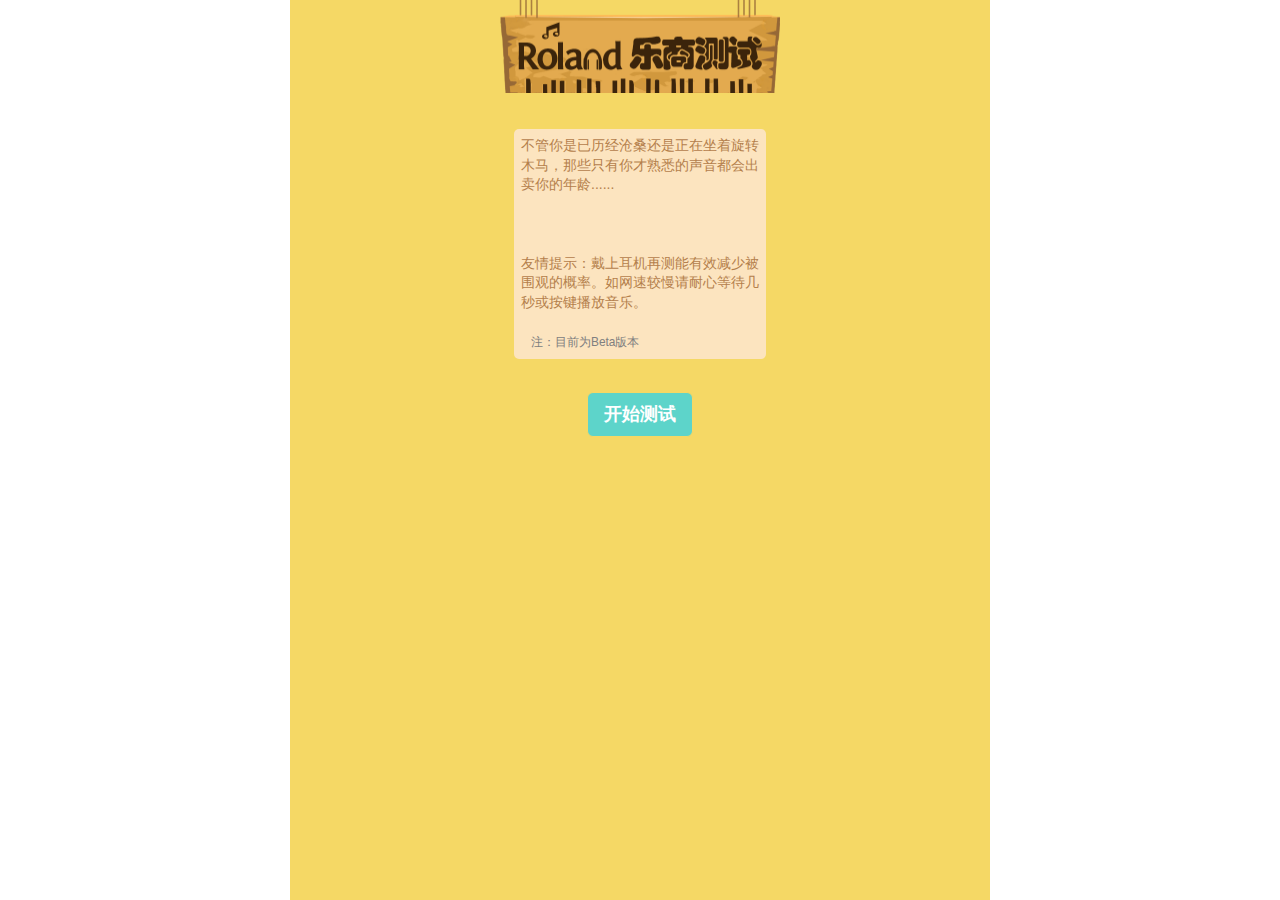
<file: index.html>
﻿<!DOCTYPE HTML>
<html lang="en">
<head>
	<meta charset="utf-8">
	<meta name="author" content="Vivians Team">
	<meta http-equiv="Cache-Control" content="no-transform">
	<meta name="keywords" content="Roland, RolandMusic, 乐商, 音商, 测试">
	<meta name="viewport" content="width=device-width, initial-scale=1, user-scalable=no">
	<link rel="shortcut icon" type="image/png" href="images/fav.png"/>
	<title>测测你的音乐年龄</title>
	<link rel="stylesheet" href="bootstrap.min.css">
	<link rel="stylesheet" href="main.css">
	<script type="text/javascript" src="js/jquery-1.10.1.min.js"></script>
	<script type="text/javascript" src="js/fastclick.js"></script>
</head>
<body class="bounceInDown animated noHover">
    <div style="margin:0 auto;display:none;">
    <img src="images/share_img.png"/></div>
	<div id="start">
		<div id="welcome">
			<h3 class="logo bounceInDown animatedDelayed"></h3>
			<p class="prologue bounceInDown animatedDelayed2">不管你是已历经沧桑还是正在坐着旋转木马，那些只有你才熟悉的声音都会出卖你的年龄......<br><br><br><br>友情提示：戴上耳机再测能有效减少被围观的概率。如网速较慢请耐心等待几秒或按键播放音乐。<br><br><small>注：目前为Beta版本</small></p>
			<center><button class="btn btn-lg btn-success animatedDelayed3 fadeInUp" id="start_btn">开始测试</button></center>
		</div>

		<!--Questions-->
		<div class="questions">
			<center>
				<div class="questionDes"></div>
				<div class="centerChoice">
					<button data-choice="A" id="choiceA" class="choice"></button><br>
					<button data-choice="B" id="choiceB" class="choice"></button><br>
					<button data-choice="C" id="choiceC" class="choice"></button>
				</div>
			</center>
		</div>
	</div>



	<script type="text/javascript" src="js/script.js"></script>
</body>
<script type="text/javascript">
	$(document).ready(function() {
		function setHeight() {
			windowHeight = $(window).innerHeight();
			$('#start').css('min-height', windowHeight);
		};
		setHeight();
		
		$(window).resize(function() {
			setHeight();
		});
	});
</script>
</html>
</file>
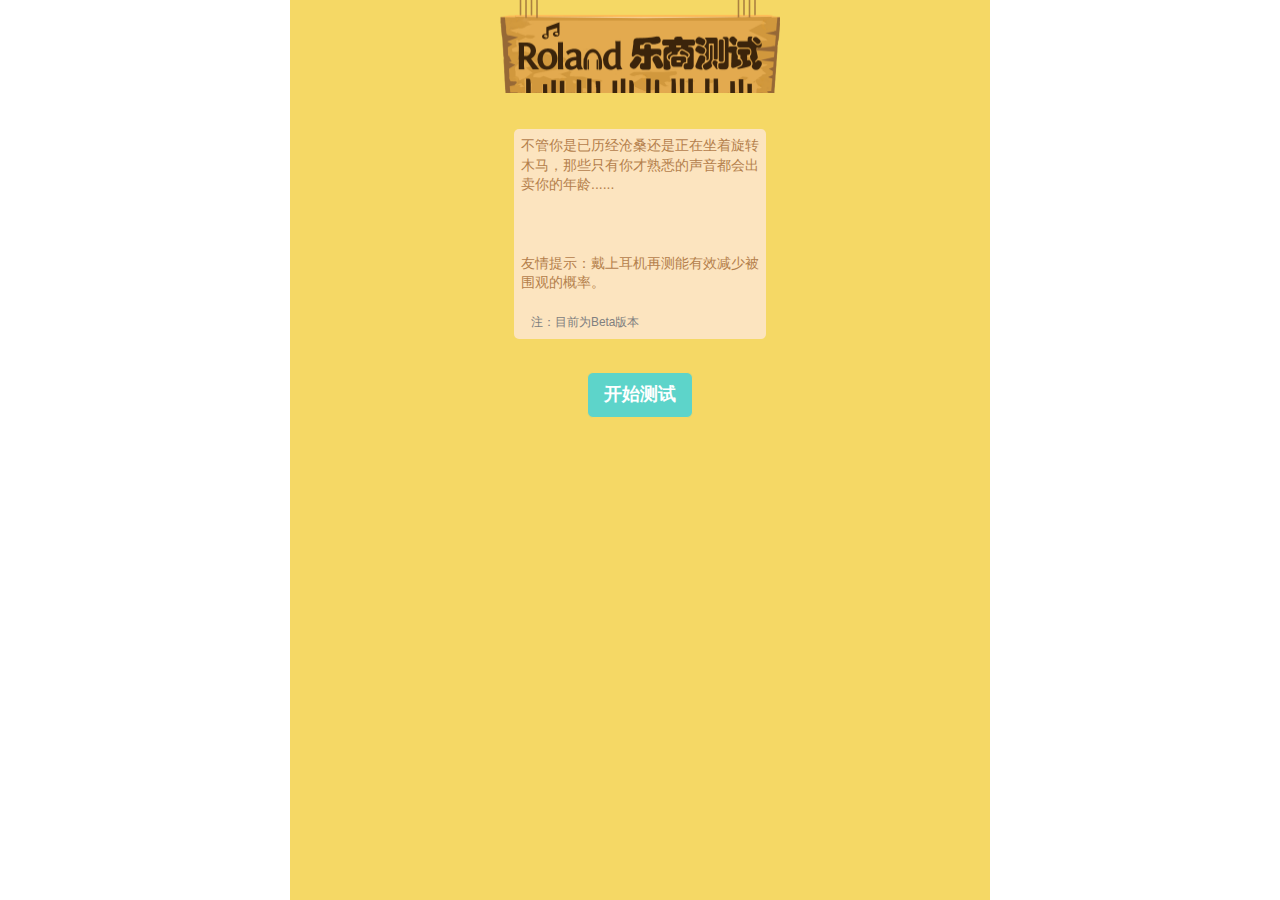
<file: test.html>
﻿<!DOCTYPE HTML>
<html lang="en">
<head>
	<meta charset="utf-8">
	<meta name="author" content="Vivians Team">
	<meta http-equiv="Cache-Control" content="no-transform">
	<meta name="keywords" content="Roland, RolandMusic, 乐商, 音商, 测试">
	<meta name="viewport" content="width=device-width, initial-scale=1, user-scalable=no">
	<link rel="shortcut icon" type="image/png" href="images/fav.png"/>
	<title>测测你的音乐年龄</title>
	<link rel="stylesheet" href="bootstrap.min.css">
	<link rel="stylesheet" href="main.css">
	<script type="text/javascript" src="js/jquery-1.10.1.min.js"></script>
	<script type="text/javascript" src="js/fastclick.js"></script>
</head>
<body class="bounceInDown animated noHover">
    <div style="margin:0 auto;display:none;">
    <img src="images/share_img.png"/></div>
	<div id="start">
		<div id="welcome">
			<h3 class="logo bounceInDown animatedDelayed"></h3>
			<p class="prologue bounceInDown animatedDelayed2">不管你是已历经沧桑还是正在坐着旋转木马，那些只有你才熟悉的声音都会出卖你的年龄......<br><br><br><br>友情提示：戴上耳机再测能有效减少被围观的概率。<br><br><small>注：目前为Beta版本</small></p>
			<center><button class="btn btn-lg btn-success animatedDelayed3 fadeInUp" id="start_btn">开始测试</button></center>
		</div>

		<!--Questions-->
		<div class="questions">
			<center>
				<div class="questionDes"></div>
				<div class="centerChoice">
					<button data-choice="A" id="choiceA" class="choice"></button><br>
					<button data-choice="B" id="choiceB" class="choice"></button><br>
					<button data-choice="C" id="choiceC" class="choice"></button>
				</div>
			</center>
		</div>
	</div>



	<script type="text/javascript" src="js/script.js"></script>
</body>
<script type="text/javascript">
	$(document).ready(function() {
		function setHeight() {
			windowHeight = $(window).innerHeight();
			$('#start').css('min-height', windowHeight);
		};
		setHeight();
		
		$(window).resize(function() {
			setHeight();
		});
	});
</script>
</html>
</file>
<file: main.css>
/* copyright 2015 */
/* authored by Maxim Xu with the help of Animated.css  */

body {
  background-color:  #fff;
  margin: 0;
  padding: 0;
  height: 100%;
  overflow: hidden;
-webkit-user-select: none;
-webkit-touch-callout: none;    
}
p {
  margin:0;
}
body div#start {
  margin:0 auto;
  border-left: 3px solid #F5D865;
  border-right: 3px solid #F5D865;
  background-color: #F5D865;
  max-width: 50em;
  min-width: 320px;
  max-height: 1440px;
  padding: 1em 2em 3em 2em;
}
a {
	color: green;
}
.addi{
  color: brown;
}
p {
  font-size: 105%;
}
small {
  color:grey;
  margin-left: 10px;
}
.des {
  font-family: microsoft yahei, geneva;
  color: rgb(129, 129, 129);
}
img.img-responsive {
  margin-left: -.5em;
}
.img-responsive {
  max-width: 105%;
}
h3 {
  font-family:Merriweather, segoe ui, Geneva, georgia;
  font-weight:bold;
  text-align:center;
  opacity: 100%;
}
h5 {
  font-family:Times New Roman, sans-serif;
  color:brown;
}
h6 {
  font-size: 100%;
  text-align:center;
  opacity:.75;
}
.center {
  margin: 0 auto;
  float: none;
  text-align: center;
}
.centerChoice {
  margin: 25px auto;
  float: none;
  text-align: center;
}
.logo {
    height: 113px;
    background-size: 280px 96px;
    background-position: center;
    background-repeat: no-repeat;
    background-image: url(images/logo2.png);
    margin-top: -26px;
}
@media only screen 
  and (min-device-width: 320px) 
  and (max-device-width: 568px)
  and (-webkit-min-device-pixel-ratio: 2) {
.logo {
  height: 107px;
  background-size: 256px 87px;
  background-image: url(images/logo2.png);
}
}
.prologue {
    margin: 2em auto;
    padding: .5em;
    width: 18em;
    color: #b4804c;
    font-size: 14px;
    line-height: 1.4;
    border-radius: 5px;
    background-color: #FCE4BF;
}
.comment {
    font-weight: bold;
}
.statement {
    font-weight: 500;
    font-size: 15px;
    color: brown;
}
button#start_btn {
  color: 
  font-family: Microsoft Yahei;
  font-weight: bold;
  margin: 5px auto auto;
  border-color: #F5D865;
  background-color: #5DD4CA;
}
.questions {
  visibility: hidden;
  margin: 10px auto;
}
.questionDes {
    padding-top: 25px;
    padding-left: 12px;
    padding-right: 12px;
    z-index:-10;
    height: 99px;
    width: 16em;
    margin: 0 auto;
    font-size: 16px;
    line-height: 19px;
    color: #464646;
    border-radius: 5px;
    background-color: #FFE79E;
}
.choice {
    position: relative;
    margin: 12px auto;
    margin-left: 11px;
    padding-right: 17px;
    padding-left: 25px;
    width: 233px;
    height: 55px;
    color: #694123;
    border-radius: 11px;
    background-color: #FFEBD0;
    text-align: left;
    font-size: 15px;
    border-color: #F5D865;
    box-shadow: none;
}
body.noHover .choice:hover {
  background-color: #FE961E;
  font-weight: bold;
  color: #fff;    
}
#choiceA::before {
  content: "A";
  display: inline-block;
  font-size: 1.2em;
  font-weight: bold;
  text-align: center;
  color: #fff;
  background: #FAABC2;
  border: none;
  border-radius: 50%;
  padding: 9px;
  position: absolute;
  top: 5px;
  left: -26px;
  width: 42px;
  height: 43px;
  opacity: .9;
}
#choiceB::before {
  content: "B";
  display: inline-block;
  font-size: 1.2em;
  font-weight: bold;
  text-align: center;
  color: #fff;
  background: #FAABC2;
  border: none;
  border-radius: 50%;
  padding: 9px;
  position: absolute;
  top: 5px;
  left: -26px;
  width: 42px;
  height: 42px;
  opacity: .9;
}
#choiceC::before {
  content: "C";
  display: inline-block;
  font-size: 1.2em;
  font-weight: bold;
  text-align: center;
  color: #fff;
  background: #FAABC2;
  border: none;
  border-radius: 50%;
  padding: 9px;
  position: absolute;
  top: 5px;
  left: -26px;
  width: 42px;
  height: 43px;
  opacity: .9;
}
.btn-info {
   border-color: #FFE79E; 
   opacity: .75;
   margin-top: 6px;
   background-color: #5DD4CA;
}
.glyphicon-music {
    color: rgb(244, 48, 82);
    opacity: .7;
    top: 7px;
}
#dead_layer {
   background-color: #2B1C35;
   width: 100%;
   height: 100%;
   position: absolute;
   top: 0;
   left: 0;
   z-index: 1000;
}
#ending {
   z-index:2000;background-color: #2B1C35;width: 18em;position: absolute;top: 0;left: 0;right: 0;  margin: 48px auto auto;
}
#finalScore {
   font-size: 3em;
   font-weight: 500;
   color: rgb(158, 24, 151);
}
#restart {
  background-color: #afe379;
  width: 100%;
  border-radius: 3px;
  font-weight: bold;
  color: #fff;
}
#share {
  background-color: #EF9A50;
  width: 100%;
  border-radius: 3px;
  font-weight: bold;
  margin-top: 2em;
  color: #fff;
}
#story {
  background-color: #65d4e8;
  width: 100%;
  border-radius: 3px;
  font-weight: bold;
  margin-top: 2em;
}
.imgDes {
  text-align: center;
  font-size: 11px;
  color: grey;
}
#progressbar {
      background-color: #FFEBD0;
      border-radius: 13px; 
      padding: 3px;
      opacity: .7;
}    
#progressbar > div {
       background-color: #b8e986;
       width: 0%; /* Adjust with JavaScript */
       height: 20px;
       border-radius: 8px; 
       -webkit-transition:300ms ease;
       -moz-transition:300ms ease;
       -o-transition:300ms ease;
       -ms-transition:300ms ease;
       transition:300ms ease;
       text-align: center;
}
#pg {
  display: inline-block;
  position: absolute;
  width: 100%;
  left: 0;
}
.roland {
  background-color: #f58220;
  margin-bottom: 40px;
  margin-top: -45px;
}
#mask {
  left: 0px; top: 0px; width: 100%; height: 100%; display: none; position: fixed; z-index: 999; background-color: rgba(0, 0, 0, 0.5);
}

/* Animations */
.animatedSlow{-webkit-animation-duration:2s;animation-duration:2s;-webkit-animation-fill-mode:both;animation-fill-mode:both}
.animatedFast{-webkit-animation-duration:.35s;animation-duration:.35s;-webkit-animation-fill-mode:both;animation-fill-mode:both}
.animated{-webkit-animation-duration:1s;animation-duration:1s;-webkit-animation-fill-mode:both;animation-fill-mode:both}
.animatedDelayed{-webkit-animation-duration:1s;animation-duration:1s;-webkit-animation-fill-mode:both;animation-fill-mode:both;-webkit-animation-delay:.5s;animation-delay:.5s;}
.animatedDelayed2{-webkit-animation-duration:1s;animation-duration:1s;-webkit-animation-fill-mode:both;animation-fill-mode:both;-webkit-animation-delay:1s;animation-delay:1s;}
.animatedDelayed3{-webkit-animation-duration:1s;animation-duration:1s;-webkit-animation-fill-mode:both;animation-fill-mode:both;-webkit-animation-delay:1.75s;animation-delay:1.75s;}
@-webkit-keyframes bounceInDown{0%,100%,60%,75%,90%{-webkit-transition-timing-function:cubic-bezier(0.215,.61,.355,1);transition-timing-function:cubic-bezier(0.215,.61,.355,1)}0%{opacity:0;-webkit-transform:translate3d(0,-3000px,0);transform:translate3d(0,-3000px,0)}60%{opacity:1;-webkit-transform:translate3d(0,25px,0);transform:translate3d(0,25px,0)}75%{-webkit-transform:translate3d(0,-10px,0);transform:translate3d(0,-10px,0)}90%{-webkit-transform:translate3d(0,5px,0);transform:translate3d(0,5px,0)}100%{-webkit-transform:none;transform:none}}
@keyframes bounceInDown{0%,100%,60%,75%,90%{-webkit-transition-timing-function:cubic-bezier(0.215,.61,.355,1);transition-timing-function:cubic-bezier(0.215,.61,.355,1)}0%{opacity:0;-webkit-transform:translate3d(0,-3000px,0);-ms-transform:translate3d(0,-3000px,0);transform:translate3d(0,-3000px,0)}60%{opacity:1;-webkit-transform:translate3d(0,25px,0);-ms-transform:translate3d(0,25px,0);transform:translate3d(0,25px,0)}75%{-webkit-transform:translate3d(0,-10px,0);-ms-transform:translate3d(0,-10px,0);transform:translate3d(0,-10px,0)}90%{-webkit-transform:translate3d(0,5px,0);-ms-transform:translate3d(0,5px,0);transform:translate3d(0,5px,0)}100%{-webkit-transform:none;-ms-transform:none;transform:none}}
.bounceInDown{-webkit-animation-name:bounceInDown;animation-name:bounceInDown}
@-webkit-keyframes tada{0%{-webkit-transform:scale3d(1,1,1);transform:scale3d(1,1,1)}10%,20%{-webkit-transform:scale3d(.9,.9,.9) rotate3d(0,0,1,-3deg);transform:scale3d(.9,.9,.9) rotate3d(0,0,1,-3deg)}30%,50%,70%,90%{-webkit-transform:scale3d(1.1,1.1,1.1) rotate3d(0,0,1,3deg);transform:scale3d(1.1,1.1,1.1) rotate3d(0,0,1,3deg)}40%,60%,80%{-webkit-transform:scale3d(1.1,1.1,1.1) rotate3d(0,0,1,-3deg);transform:scale3d(1.1,1.1,1.1) rotate3d(0,0,1,-3deg)}100%{-webkit-transform:scale3d(1,1,1);transform:scale3d(1,1,1)}}
@keyframes tada{0%{-webkit-transform:scale3d(1,1,1);-ms-transform:scale3d(1,1,1);transform:scale3d(1,1,1)}10%,20%{-webkit-transform:scale3d(.9,.9,.9) rotate3d(0,0,1,-3deg);-ms-transform:scale3d(.9,.9,.9) rotate3d(0,0,1,-3deg);transform:scale3d(.9,.9,.9) rotate3d(0,0,1,-3deg)}30%,50%,70%,90%{-webkit-transform:scale3d(1.1,1.1,1.1) rotate3d(0,0,1,3deg);-ms-transform:scale3d(1.1,1.1,1.1) rotate3d(0,0,1,3deg);transform:scale3d(1.1,1.1,1.1) rotate3d(0,0,1,3deg)}40%,60%,80%{-webkit-transform:scale3d(1.1,1.1,1.1) rotate3d(0,0,1,-3deg);-ms-transform:scale3d(1.1,1.1,1.1) rotate3d(0,0,1,-3deg);transform:scale3d(1.1,1.1,1.1) rotate3d(0,0,1,-3deg)}100%{-webkit-transform:scale3d(1,1,1);-ms-transform:scale3d(1,1,1);transform:scale3d(1,1,1)}}
.tada{-webkit-animation-name:tada;animation-name:tada;-webkit-animation-delay:2s;animation-delay:2s;}
.fadeInUp{-webkit-animation-name:fadeInUp;animation-name:fadeInUp}
@-webkit-keyframes fadeInUp {
    0% {
        opacity: 0;
        -webkit-transform: translate3d(0, 100%, 0);
        transform: translate3d(0, 100%, 0)
    }
    100% {
        opacity: .75;
        -webkit-transform: none;
        transform: none
    }
}
@keyframes fadeInUp {
    0% {
        opacity: 0;
        -webkit-transform: translate3d(0, 100%, 0);
        -ms-transform: translate3d(0, 100%, 0);
        transform: translate3d(0, 100%, 0)
    }
    100% {
        opacity: .75;
        -webkit-transform: none;
        -ms-transform: none;
        transform: none
    }
}


@-webkit-keyframes bounceOutUp {
  20% {
    -webkit-transform: translate3d(0, -10px, 0);
    transform: translate3d(0, -10px, 0);
  }

  40%, 45% {
    opacity: 1;
    -webkit-transform: translate3d(0, 20px, 0);
    transform: translate3d(0, 20px, 0);
  }

  100% {
    opacity: 0;
    -webkit-transform: translate3d(0, -2000px, 0);
    transform: translate3d(0, -2000px, 0);
  }
}

@keyframes bounceOutUp {
  20% {
    -webkit-transform: translate3d(0, -10px, 0);
    transform: translate3d(0, -10px, 0);
  }

  40%, 45% {
    opacity: 1;
    -webkit-transform: translate3d(0, 20px, 0);
    transform: translate3d(0, 20px, 0);
  }

  100% {
    opacity: 0;
    -webkit-transform: translate3d(0, -2000px, 0);
    transform: translate3d(0, -2000px, 0);
  }
}

.bounceOutUp {
  -webkit-animation-name: bounceOutUp;
  animation-name: bounceOutUp;
}

@-webkit-keyframes bounceInUp {
  0%, 60%, 75%, 90%, 100% {
    -webkit-animation-timing-function: cubic-bezier(0.215, 0.610, 0.355, 1.000);
    animation-timing-function: cubic-bezier(0.215, 0.610, 0.355, 1.000);
  }

  0% {
    opacity: 0;
    -webkit-transform: translate3d(0, 3000px, 0);
    transform: translate3d(0, 3000px, 0);
  }

  60% {
    opacity: 1;
    -webkit-transform: translate3d(0, -20px, 0);
    transform: translate3d(0, -20px, 0);
  }

  75% {
    -webkit-transform: translate3d(0, 10px, 0);
    transform: translate3d(0, 10px, 0);
  }

  90% {
    -webkit-transform: translate3d(0, -5px, 0);
    transform: translate3d(0, -5px, 0);
  }

  100% {
    -webkit-transform: translate3d(0, 0, 0);
    transform: translate3d(0, 0, 0);
  }
}

@keyframes bounceInUp {
  0%, 60%, 75%, 90%, 100% {
    -webkit-animation-timing-function: cubic-bezier(0.215, 0.610, 0.355, 1.000);
    animation-timing-function: cubic-bezier(0.215, 0.610, 0.355, 1.000);
  }

  0% {
    opacity: 0;
    -webkit-transform: translate3d(0, 3000px, 0);
    transform: translate3d(0, 3000px, 0);
  }

  60% {
    opacity: 1;
    -webkit-transform: translate3d(0, -20px, 0);
    transform: translate3d(0, -20px, 0);
  }

  75% {
    -webkit-transform: translate3d(0, 10px, 0);
    transform: translate3d(0, 10px, 0);
  }

  90% {
    -webkit-transform: translate3d(0, -5px, 0);
    transform: translate3d(0, -5px, 0);
  }

  100% {
    -webkit-transform: translate3d(0, 0, 0);
    transform: translate3d(0, 0, 0);
  }
}

.bounceInUp {
  -webkit-animation-name: bounceInUp;
  animation-name: bounceInUp;
}

@keyframes shine{
    0% {
        opacity: 0;
    }
    100% {
        opacity: .8;
    }
}
@-webkit-keyframes shine{
    0% {
        opacity: 0;
    }
    100% {
        opacity: .8;
    }
}

.shine {
  -webkit-animation-name: shine;
  animation-name: shine;
}
</file>
